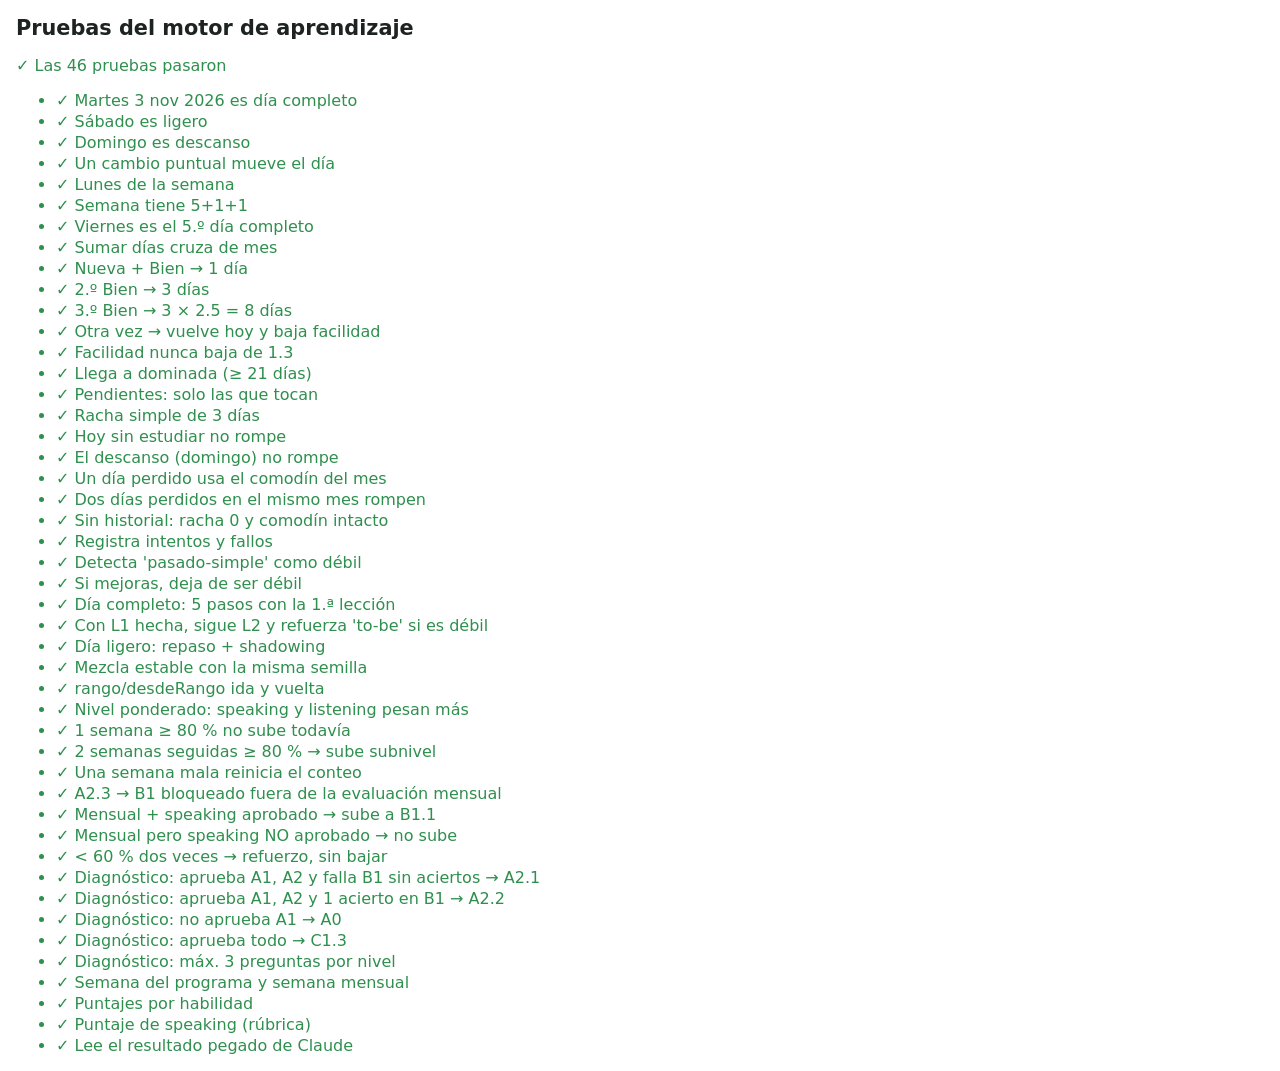
<file: pruebas.html>
<!doctype html>
<html lang="es">
<head>
  <meta charset="utf-8">
  <meta name="viewport" content="width=device-width, initial-scale=1">
  <title>Pruebas del motor</title>
  <style>
    body { font-family: system-ui, sans-serif; margin: 16px; background: #fff; color: #1c2321; }
    .ok { color: #2f8f4e; } .mal { color: #c0392b; font-weight: 700; }
    li { margin: 2px 0; } h1 { font-size: 1.3rem; }
  </style>
</head>
<body>
  <!-- Abre esta página (/pruebas.html) para comprobar que la lógica
       del motor funciona. Todo debe salir en verde. -->
  <h1>Pruebas del motor de aprendizaje</h1>
  <p id="resumen">Ejecutando…</p>
  <ul id="lista"></ul>

  <script type="module">
    import * as cal from "./js/motor/calendario.js";
    import * as srs from "./js/motor/srs.js";
    import { calcularRacha } from "./js/motor/racha.js";
    import * as deb from "./js/motor/debilidades.js";
    import { armarSesion, mezclar } from "./js/motor/sesion.js";
    import * as niv from "./js/motor/niveles.js";
    import * as diag from "./js/motor/diagnostico.js";
    import * as ev from "./js/motor/evaluacion.js";

    const resultados = [];
    function prueba(nombre, fn) {
      try { fn(); resultados.push([nombre, true]); }
      catch (e) { resultados.push([nombre + " → " + e.message, false]); }
    }
    function igual(a, b) {
      if (JSON.stringify(a) !== JSON.stringify(b)) throw new Error(`esperaba ${JSON.stringify(b)}, obtuve ${JSON.stringify(a)}`);
    }

    // ---------- Calendario ----------
    const calendario = { ligero: 6, descanso: 0 }; // sábado ligero, domingo descanso
    prueba("Martes 3 nov 2026 es día completo", () => igual(cal.tipoDeDia(calendario, "2026-11-03"), "completo"));
    prueba("Sábado es ligero", () => igual(cal.tipoDeDia(calendario, "2026-11-07"), "ligero"));
    prueba("Domingo es descanso", () => igual(cal.tipoDeDia(calendario, "2026-11-08"), "descanso"));
    prueba("Un cambio puntual mueve el día", () =>
      igual(cal.tipoDeDia({ ...calendario, cambios: { "2026-11-05": "descanso" } }, "2026-11-05"), "descanso"));
    prueba("Lunes de la semana", () => igual(cal.lunesDe("2026-11-08"), "2026-11-02"));
    prueba("Semana tiene 5+1+1", () => igual(cal.revisarSemana(calendario, "2026-11-04").cuenta, { completo: 5, ligero: 1, descanso: 1 }));
    prueba("Viernes es el 5.º día completo", () => igual(cal.numeroDeDiaCompleto(calendario, "2026-11-06"), 5));
    prueba("Sumar días cruza de mes", () => igual(cal.sumarDias("2026-10-30", 3), "2026-11-02"));

    // ---------- SM-2 ----------
    const hoy = "2026-11-04";
    let e = srs.estadoNuevo("w1", hoy);
    prueba("Nueva + Bien → 1 día", () => { e = srs.calificar(e, "bien", hoy); igual([e.intervalo, e.proxima], [1, "2026-11-05"]); });
    prueba("2.º Bien → 3 días", () => { e = srs.calificar(e, "bien", "2026-11-05"); igual(e.intervalo, 3); });
    prueba("3.º Bien → 3 × 2.5 = 8 días", () => { e = srs.calificar(e, "bien", "2026-11-08"); igual(e.intervalo, 8); });
    prueba("Otra vez → vuelve hoy y baja facilidad", () => {
      const f = srs.calificar(e, "otra", "2026-11-16"); igual([f.intervalo, f.proxima, f.facilidad, f.estado], [0, "2026-11-16", 2.3, "aprendiendo"]);
    });
    prueba("Facilidad nunca baja de 1.3", () => {
      let x = srs.estadoNuevo("w2", hoy); for (let i = 0; i < 20; i++) x = srs.calificar(x, "otra", hoy); igual(x.facilidad, 1.3);
    });
    prueba("Llega a dominada (≥ 21 días)", () => {
      let x = srs.estadoNuevo("w3", hoy); let f = hoy;
      for (let i = 0; i < 4; i++) { x = srs.calificar(x, "facil", f); f = x.proxima; }
      igual(x.estado, "dominada");
    });
    prueba("Pendientes: solo las que tocan", () => {
      const est = { a: { id: "a", proxima: "2026-11-03", facilidad: 2.5 }, b: { id: "b", proxima: "2026-11-10", facilidad: 2.5 }, c: { id: "c", proxima: "2026-11-04", facilidad: 2.5 } };
      igual(srs.pendientes(est, hoy).map(x => x.id), ["a", "c"]);
    });

    // ---------- Racha ----------
    const hechos = fs => Object.fromEntries(fs.map(f => [f, { completado: true }]));
    prueba("Racha simple de 3 días", () =>
      igual(calcularRacha(hechos(["2026-11-02", "2026-11-03", "2026-11-04"]), calendario, "2026-11-04").actual, 3));
    prueba("Hoy sin estudiar no rompe", () =>
      igual(calcularRacha(hechos(["2026-11-02", "2026-11-03"]), calendario, "2026-11-04").actual, 2));
    prueba("El descanso (domingo) no rompe", () =>
      igual(calcularRacha(hechos(["2026-10-31", "2026-11-02"]), calendario, "2026-11-02").actual, 2));
    prueba("Un día perdido usa el comodín del mes", () => {
      const r = calcularRacha(hechos(["2026-11-02", "2026-11-04"]), calendario, "2026-11-04");
      igual([r.actual, r.comodinesUsados, r.comodinDisponible], [2, ["2026-11-03"], false]);
    });
    prueba("Dos días perdidos en el mismo mes rompen", () =>
      igual(calcularRacha(hechos(["2026-11-02", "2026-11-05", "2026-11-06"]), calendario, "2026-11-06").actual, 2));
    prueba("Sin historial: racha 0 y comodín intacto", () => {
      const r = calcularRacha({}, calendario, "2026-11-04"); igual([r.actual, r.comodinDisponible], [0, true]);
    });

    // ---------- Debilidades ----------
    const resp = [
      { etiqueta: "pasado-simple", habilidad: "gramatica", correcto: false },
      { etiqueta: "pasado-simple", habilidad: "gramatica", correcto: false },
      { etiqueta: "pasado-simple", habilidad: "gramatica", correcto: true },
      { etiqueta: "articulos", habilidad: "gramatica", correcto: true },
      { etiqueta: "articulos", habilidad: "gramatica", correcto: true },
    ];
    const res = deb.registrar({}, resp, hoy);
    prueba("Registra intentos y fallos", () => igual([res["pasado-simple"].intentos, res["pasado-simple"].fallos, res["pasado-simple"].recientes], [3, 2, "110"]));
    prueba("Detecta 'pasado-simple' como débil", () => igual(deb.debilidades(res).map(d => d.etiqueta), ["pasado-simple"]));
    prueba("Si mejoras, deja de ser débil", () => {
      const mejor = deb.registrar(res, Array(6).fill({ etiqueta: "pasado-simple", habilidad: "gramatica", correcto: true }), hoy);
      igual(deb.debilidades({ ...res, ...mejor }).length, 0);
    });

    // ---------- Sesión ----------
    const contenido = { temas: [], elementos: new Map([
      ["L1", { id: "L1", tipo: "leccion", ruta: "B", semana: 1, orden: 1, vocabulario: ["v1"], quiz: "Q1", speaking: "S1", ejemplos: [{ en: "Hello!" }] }],
      ["L2", { id: "L2", tipo: "leccion", ruta: "B", semana: 1, orden: 2, vocabulario: [], quiz: "Q2" }],
      ["Q1", { id: "Q1", tipo: "quiz", ruta: "B", habilidad: "gramatica", preguntas: [{ formato: "opcion", etiquetaError: "to-be", respuesta: "am" }] }],
      ["Q2", { id: "Q2", tipo: "quiz", ruta: "B", habilidad: "gramatica", preguntas: [{ formato: "opcion", etiquetaError: "x", respuesta: "y" }] }],
      ["S1", { id: "S1", tipo: "speaking", ruta: "B", frasesShadowing: ["I am Xiomara."] }],
    ]) };
    const perfil = { rol: "B" };
    prueba("Día completo: 5 pasos con la 1.ª lección", () => {
      const s = armarSesion({ perfil, contenido, hoy, tipo: "completo" });
      igual([s.leccionId, s.pasos.map(p => p.id)], ["L1", ["warmup", "leccion", "vocab", "quiz", "speaking"]]);
    });
    prueba("Con L1 hecha, sigue L2 y refuerza 'to-be' si es débil", () => {
      const resumenes = deb.registrar({}, [{ etiqueta: "to-be", correcto: false }, { etiqueta: "to-be", correcto: false }], hoy);
      const s = armarSesion({ perfil, contenido, hoy, tipo: "completo", completados: { L1: {}, Q1: {} }, resumenes });
      const quiz = s.pasos.find(p => p.id === "quiz");
      igual([s.leccionId, quiz.preguntas.length, quiz.preguntas[1].refuerzo], ["L2", 2, true]);
    });
    prueba("Día ligero: repaso + shadowing", () =>
      igual(armarSesion({ perfil, contenido, hoy, tipo: "ligero", completados: { L1: {} } }).pasos.map(p => p.id), ["warmup", "shadowing"]));
    prueba("Mezcla estable con la misma semilla", () => igual(mezclar([1, 2, 3, 4, 5], "x"), mezclar([1, 2, 3, 4, 5], "x")));

    // ---------- Niveles (Fase 4) ----------
    prueba("rango/desdeRango ida y vuelta", () => igual(["A0", "A1.1", "A2.3", "B1.1", "C2.3"].map(n => niv.desdeRango(niv.rango(n))), ["A0", "A1.1", "A2.3", "B1.1", "C2.3"]));
    prueba("Nivel ponderado: speaking y listening pesan más", () =>
      igual(niv.nivelPonderado({ speaking: "B1.1", listening: "B1.1", gramatica: "A1.1", lectura: "A1.1" }), "A2.2"));
    const pA = { rol: "A", niveles: { gramatica: "A2.1", listening: "A2.3" }, nivelEstimado: "A2" };
    prueba("1 semana ≥ 80 % no sube todavía", () => igual(niv.aplicarEvaluacion(pA, { gramatica: 0.9 }).cambios, []));
    prueba("2 semanas seguidas ≥ 80 % → sube subnivel", () => {
      const r1 = niv.aplicarEvaluacion(pA, { gramatica: 0.9 });
      const r2 = niv.aplicarEvaluacion({ ...pA, ...r1 }, { gramatica: 0.8 });
      igual([r2.niveles.gramatica, r2.cambios[0].tipo], ["A2.2", "subnivel"]);
    });
    prueba("Una semana mala reinicia el conteo", () => {
      const r1 = niv.aplicarEvaluacion(pA, { gramatica: 0.9 });
      const r2 = niv.aplicarEvaluacion({ ...pA, ...r1 }, { gramatica: 0.7 });
      const r3 = niv.aplicarEvaluacion({ ...pA, ...r2 }, { gramatica: 0.9 });
      igual(r3.niveles.gramatica, "A2.1");
    });
    prueba("A2.3 → B1 bloqueado fuera de la evaluación mensual", () => {
      const r1 = niv.aplicarEvaluacion(pA, { listening: 0.9 });
      const r2 = niv.aplicarEvaluacion({ ...pA, ...r1 }, { listening: 0.9 });
      igual([r2.niveles.listening, r2.cambios[0].tipo], ["A2.3", "listo"]);
    });
    prueba("Mensual + speaking aprobado → sube a B1.1", () => {
      const r1 = niv.aplicarEvaluacion(pA, { listening: 0.9 });
      const r2 = niv.aplicarEvaluacion({ ...pA, ...r1 }, { listening: 0.9 }, { mensual: true, speakingNivel: "A2.3" });
      igual([r2.niveles.listening, r2.cambios[0].tipo], ["B1.1", "nivel"]);
    });
    prueba("Mensual pero speaking NO aprobado → no sube", () => {
      const r1 = niv.aplicarEvaluacion(pA, { listening: 0.9 });
      const r2 = niv.aplicarEvaluacion({ ...pA, ...r1 }, { listening: 0.9 }, { mensual: true, speakingNivel: "A2.1" });
      igual(r2.niveles.listening, "A2.3");
    });
    prueba("< 60 % dos veces → refuerzo, sin bajar", () => {
      const r1 = niv.aplicarEvaluacion(pA, { gramatica: 0.4 });
      const r2 = niv.aplicarEvaluacion({ ...pA, ...r1 }, { gramatica: 0.5 });
      igual([r2.refuerzo, r2.niveles.gramatica], [["gramatica"], "A2.1"]);
    });

    // ---------- Diagnóstico adaptativo ----------
    const banco = [];
    for (const h of ["vocabulario"]) for (const n of diag.NIVELES_DIAG) for (let k = 0; k < 3; k++) banco.push({ id: `${h}-${n}-${k}`, habilidad: h, nivel: n });
    function simular(aciertaHasta /* índice de nivel que ya no acierta */, parcialEnFallo = 0) {
      let s = diag.estadoInicial(["vocabulario"]); let p; let aciertosFallo = 0;
      while ((p = diag.siguientePregunta(s, banco))) {
        const iNivel = diag.NIVELES_DIAG.indexOf(p.nivel);
        let ok = iNivel < aciertaHasta;
        if (iNivel === aciertaHasta && aciertosFallo < parcialEnFallo) { ok = true; aciertosFallo++; }
        s = diag.responder(s, p, ok, banco);
      }
      return diag.resultado(s).vocabulario;
    }
    prueba("Diagnóstico: aprueba A1, A2 y falla B1 sin aciertos → A2.1", () => igual(simular(2, 0), "A2.1"));
    prueba("Diagnóstico: aprueba A1, A2 y 1 acierto en B1 → A2.2", () => igual(simular(2, 1), "A2.2"));
    prueba("Diagnóstico: no aprueba A1 → A0", () => igual(simular(0, 0), "A0"));
    prueba("Diagnóstico: aprueba todo → C1.3", () => igual(simular(9), "C1.3"));
    prueba("Diagnóstico: máx. 3 preguntas por nivel", () => {
      let s = diag.estadoInicial(["vocabulario"]); let p; let n = 0;
      while ((p = diag.siguientePregunta(s, banco))) { s = diag.responder(s, p, n % 2 === 0, banco); n++; }
      if (n > 15) throw new Error("demasiadas preguntas: " + n);
    });

    // ---------- Evaluación semanal ----------
    prueba("Semana del programa y semana mensual", () =>
      igual([ev.semanaPrograma("2026-11-03", "2026-11-04"), ev.semanaPrograma("2026-11-03", "2026-11-25"), ev.esSemanaMensual(4)], [1, 4, true]));
    prueba("Puntajes por habilidad", () => igual(ev.puntajes([
      { p: { habilidad: "gramatica" }, correcto: true }, { p: { habilidad: "gramatica" }, correcto: false },
      { p: { habilidad: "listening" }, correcto: true }]), { gramatica: 0.5, listening: 1 }));
    prueba("Puntaje de speaking (rúbrica)", () =>
      igual(ev.puntajeSpeaking({ fluidez: 3, respondio: true, expresionesUsadas: ["a"], expresionesTotal: 2 }), 0.88));

    prueba("Lee el resultado pegado de Claude", () => {
      const r = ev.leerResultadoClaude("**NIVEL:** A2.2\nFLUIDEZ: 3/5\nPronunciación: 4\nAPRUEBA NIVEL ACTUAL: Sí\nERRORES FRECUENTES: \"I have 25 years\" → \"I'm 25\"; falta de -s en he/she\nFORTALEZAS: buen vocabulario\nRECOMENDACIONES: shadowing diario; leer en voz alta");
      igual([r.nivel, r.fluidez, r.pronunciacion, r.aprueba, r.errores.length, r.recomendaciones.length], ["A2.2", 3, 4, true, 2, 2]);
    });

    // ---------- Mostrar ----------
    const malos = resultados.filter(r => !r[1]).length;
    document.getElementById("resumen").innerHTML = malos
      ? `<span class="mal">${malos} prueba(s) fallaron de ${resultados.length}</span>`
      : `<span class="ok">✓ Las ${resultados.length} pruebas pasaron</span>`;
    document.getElementById("lista").innerHTML = resultados
      .map(([n, ok]) => `<li class="${ok ? "ok" : "mal"}">${ok ? "✓" : "✗"} ${n}</li>`).join("");
  </script>
</body>
</html>
</file>
